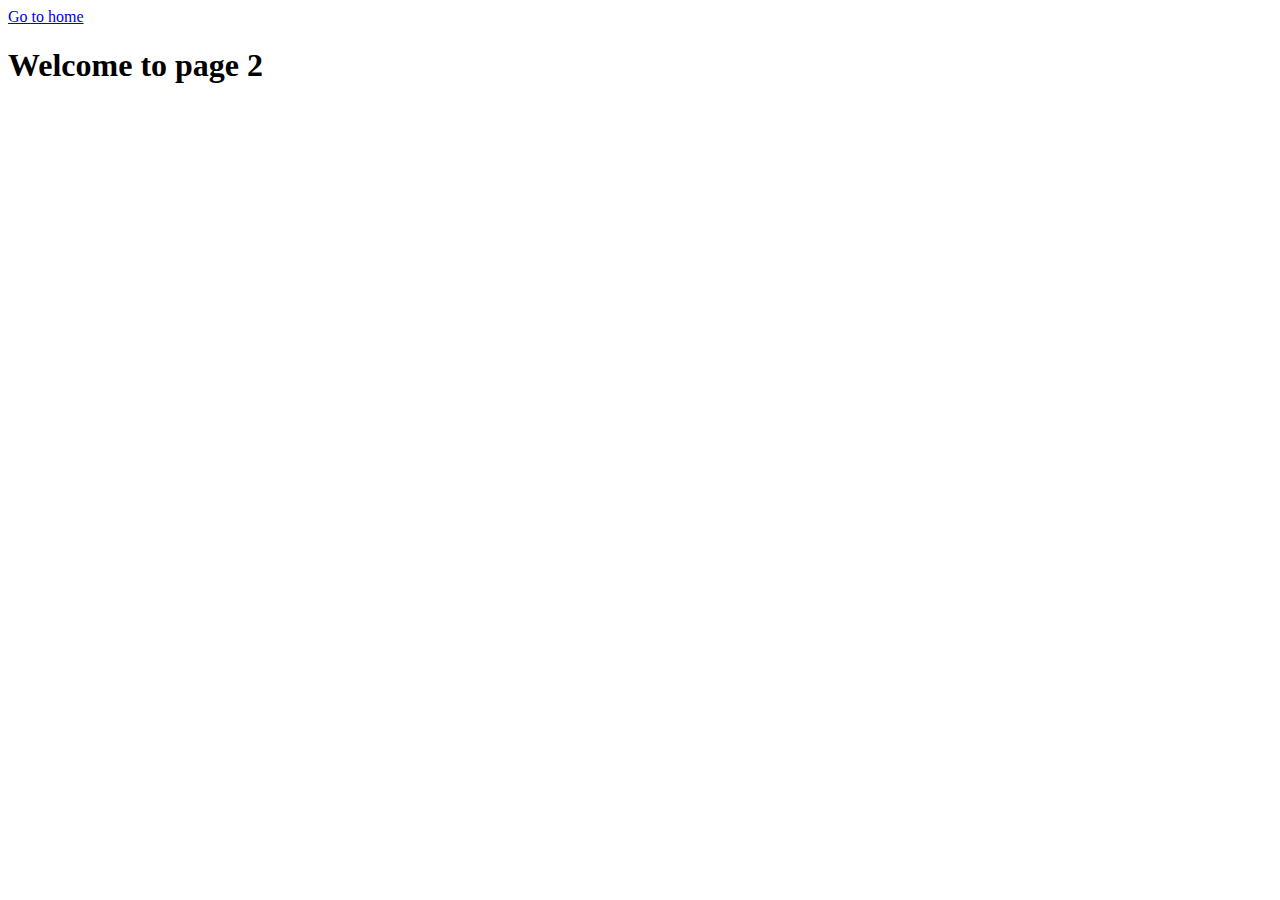
<file: src/page-2.html>
<!DOCTYPE html>
<html lang="en">
  <head>
    <meta charset="UTF-8" />
    <meta http-equiv="X-UA-Compatible" content="IE=edge" />
    <meta name="viewport" content="width=device-width, initial-scale=1.0" />
    <title>Page 2</title>
  </head>
  <body>
    <section>
      <a href="./index.html">Go to home</a>
      <h1>Welcome to page 2</h1>
    </section>
  </body>
</html>
</file>
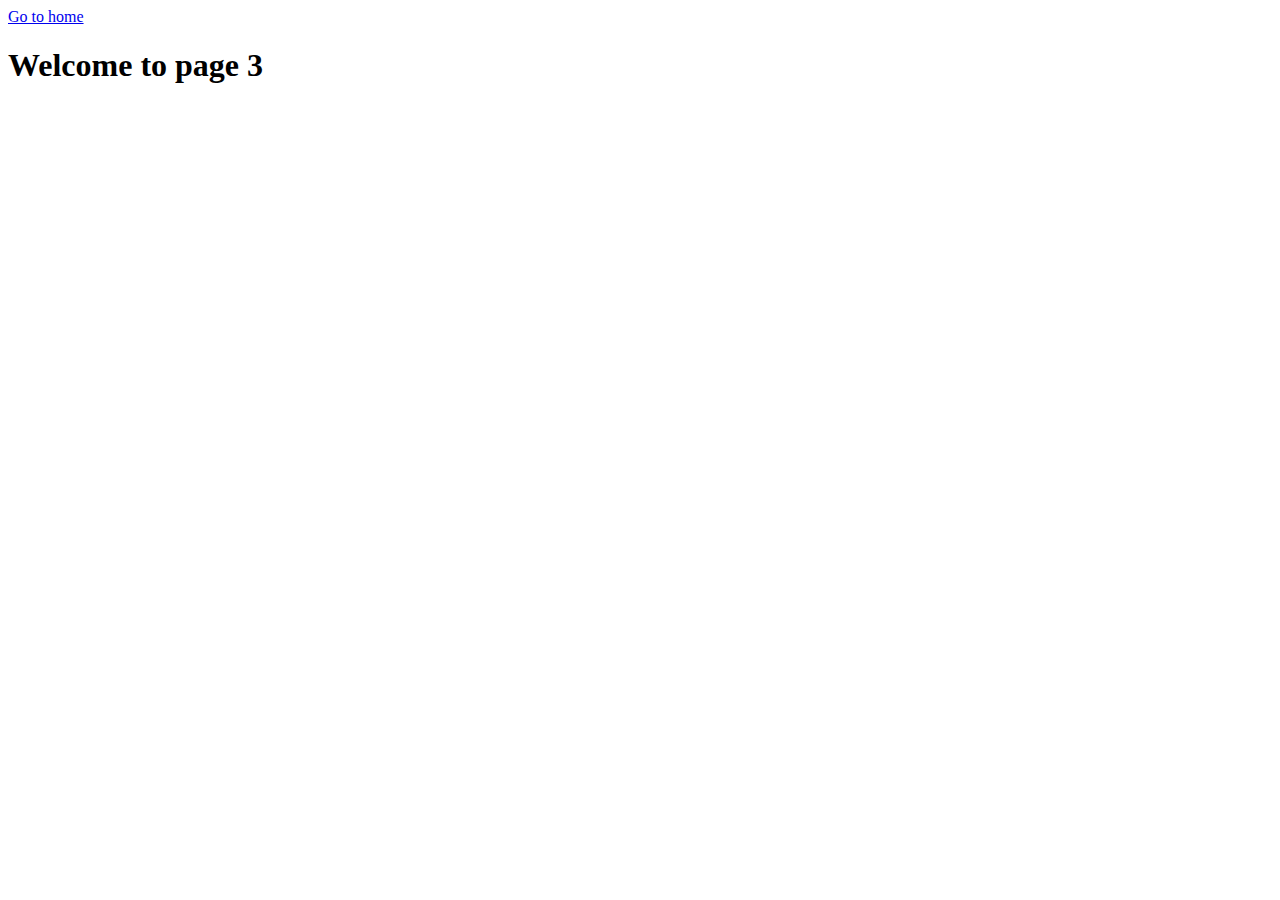
<file: src/page-3.html>
<!DOCTYPE html>
<html lang="en">
  <head>
    <meta charset="UTF-8" />
    <meta http-equiv="X-UA-Compatible" content="IE=edge" />
    <meta name="viewport" content="width=device-width, initial-scale=1.0" />
    <title>Page 3</title>
  </head>
  <body>
    <section>
      <a href="./index.html">Go to home</a>
      <h1>Welcome to page 3</h1>
    </section>
  </body>
</html>
</file>
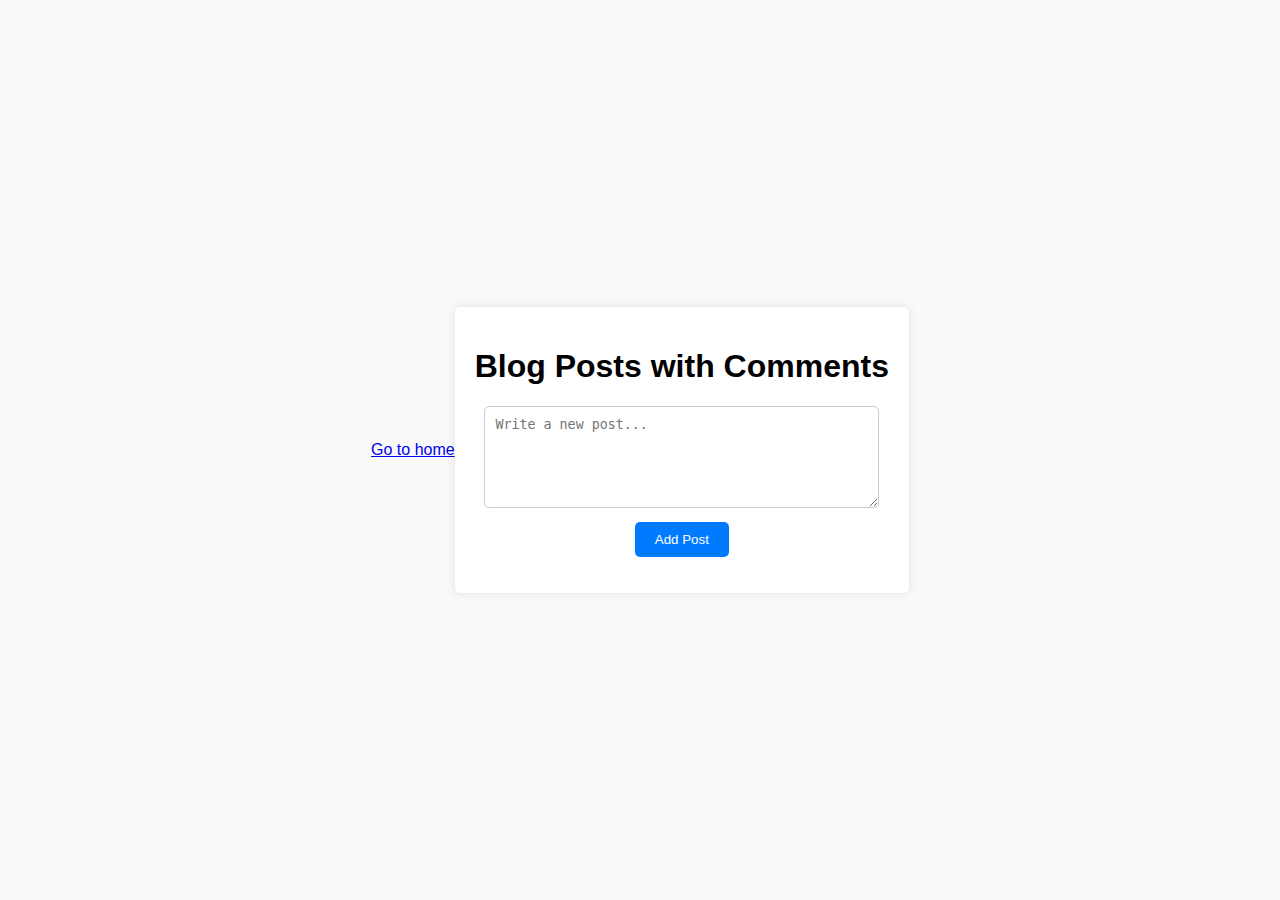
<file: src/pages/blog.html>
<!DOCTYPE html>
<html lang="en">
<head>
    <meta charset="UTF-8">
    <meta name="viewport" content="width=device-width, initial-scale=1.0">

    <link rel="stylesheet" href="../css/dom-manipulating/blog.css">
    <title>Blog</title>
</head>
<body>
    <section>
        <a href="../index.html">Go to home</a>
      </section>

      <div class="container">
        <h1>Blog Posts with Comments</h1>

        
        <section class="post-form">
            <form id="postForm">
                <textarea id="postInput" placeholder="Write a new post..." required></textarea>
                <button type="submit">Add Post</button>
            </form>
        </section>

        
        <section class="post-list">
            <ul id="postsList"></ul>
        </section>
    </div>

    <script type="module" src="../jsDocsTask//dom-manipulating/blog.js"></script>
</body>
</html>
</file>
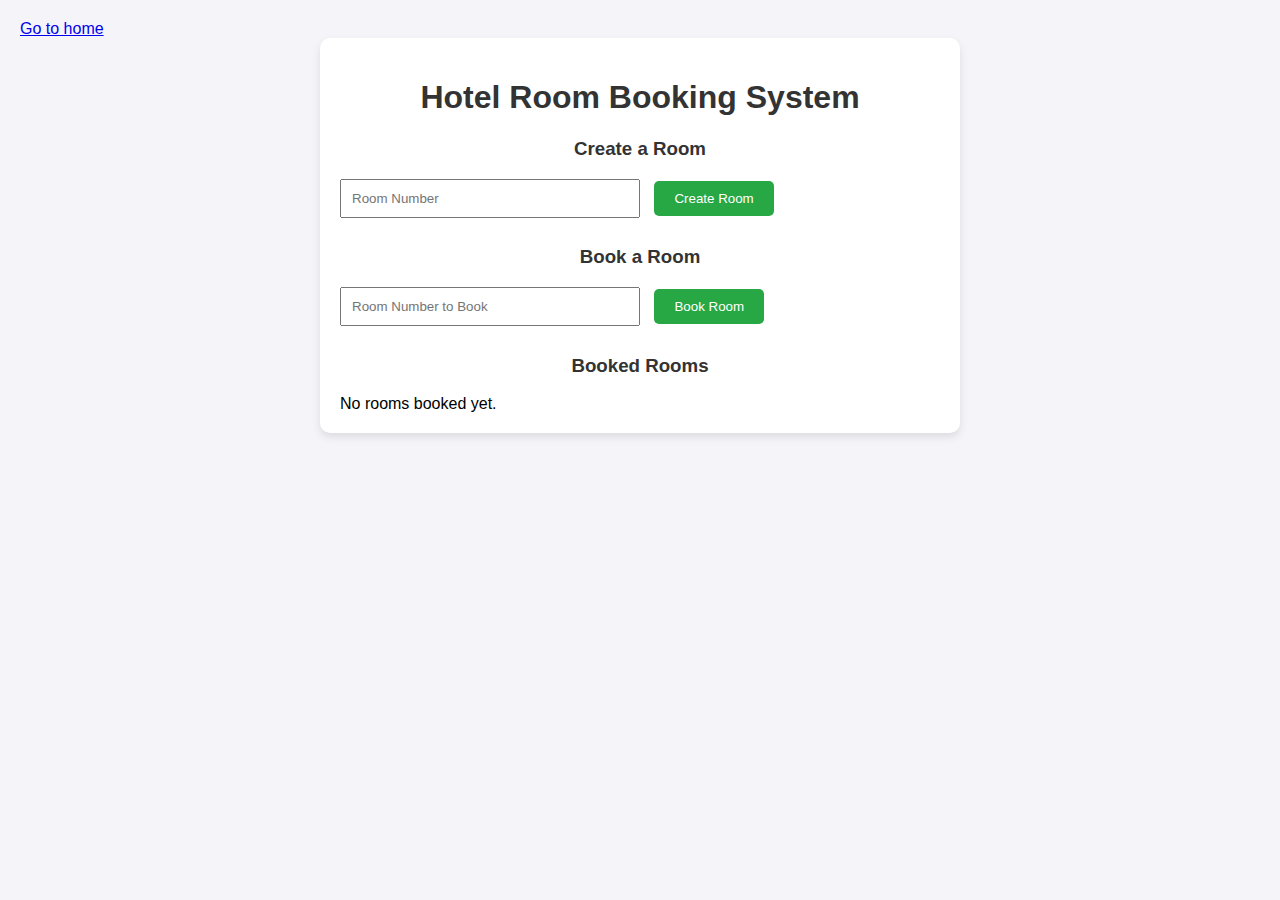
<file: src/pages/book-the-room.html>
<!DOCTYPE html>
<html lang="en">
  <head>
    <meta charset="UTF-8" />
    <meta http-equiv="X-UA-Compatible" content="IE=edge" />
    <meta name="viewport" content="width=device-width, initial-scale=1.0" />
    <link rel="stylesheet" href="../css/book-the-room.css" />
    <title>Page 2</title>
  </head>
  <body>
    <section>
      <a href="../index.html">Go to home</a>
    </section>

    <div class="container">
      <h1>Hotel Room Booking System</h1>

      <p id="notification" class="notification"></p>

      <div>
        <h3>Create a Room</h3>
        <input type="text" id="roomNumber" placeholder="Room Number" />
        <button id="createRoom">Create Room</button>
      </div>

      <div>
        <h3>Book a Room</h3>
        <input
          type="text"
          id="bookRoomNumber"
          placeholder="Room Number to Book"
        />
        <button id="bookRoom">Book Room</button>
      </div>

      <div>
        <h3>Booked Rooms</h3>
        <div id="bookedRoomsList">No rooms booked yet.</div>
      </div>
    </div>
    <script type="module" src="../jsDocsTask/book-the-room.js"></script>
  </body>
</html>
</file>
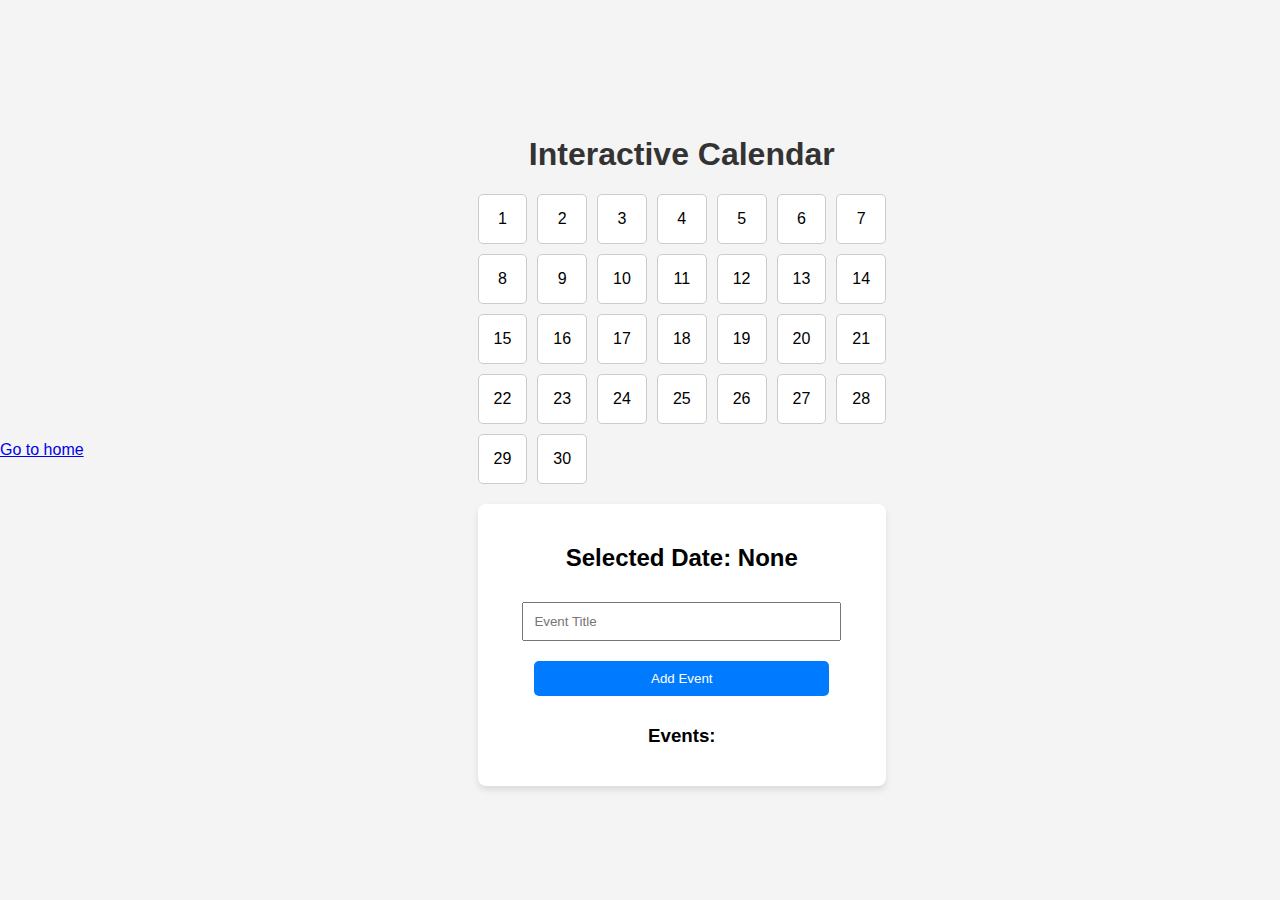
<file: src/pages/calendar.html>
<!DOCTYPE html>
<html lang="en">
<head>
    <meta charset="UTF-8">
    <meta name="viewport" content="width=device-width, initial-scale=1.0">
    <title>Calendar</title>
    <link rel="stylesheet" href="../css/dom-manipulating/calendar.css">
</head>
<body>
    <a href="../index.html">Go to home</a>
    <div class="container">
        <h1>Interactive Calendar</h1>

       
        <div id="calendar" class="calendar-container">
            
        </div>

     
        <div class="event-form">
            <h2>Selected Date: <span id="selectedDate">None</span></h2>
            <form id="addEventForm">
                <input type="text" id="eventTitle" placeholder="Event Title" required>
                <button type="submit">Add Event</button>
            </form>
            <div id="eventList">
                <h3>Events:</h3>
                <ul id="events"></ul>
            </div>
        </div>
    </div>


    <script type="module" src="../jsDocsTask//dom-manipulating/calendar.js"></script>
</body>
</html>
</file>
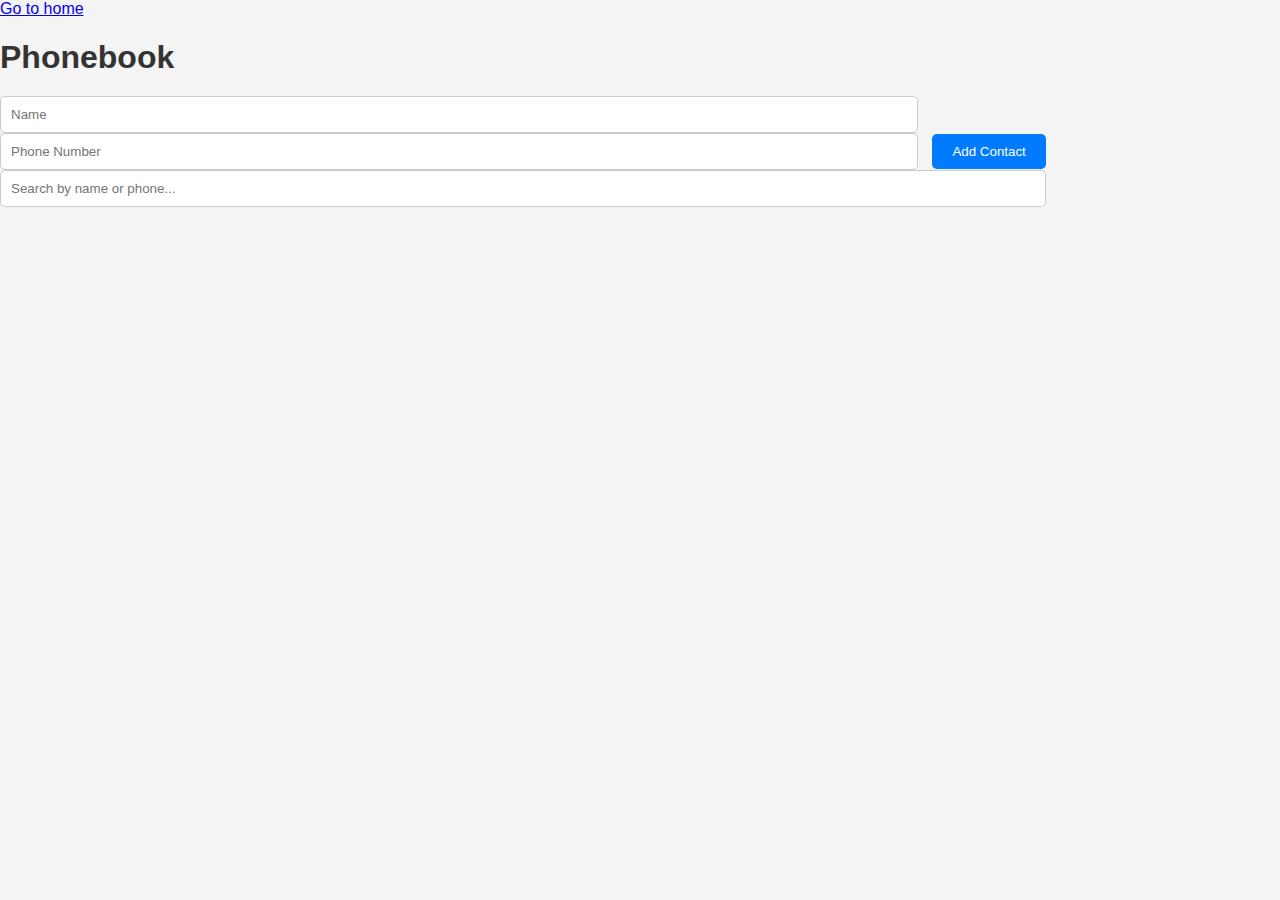
<file: src/pages/contacts-book.html>
<!DOCTYPE html>
<html lang="en">
<head>
    <meta charset="UTF-8">
    <meta name="viewport" content="width=device-width, initial-scale=1.0">
    <link rel="stylesheet" href="../css/dom-manipulating/contacts-book.css">
    <title>Contacts Book</title>
</head>
<body>
    <a href="../index.html">Go to home</a>

    <div class="container"></div>
        <h1>Phonebook</h1>

        <section class="contact-form">
            <form id="contactForm">
                <input type="text" id="nameInput" placeholder="Name" required>
                <input type="text" id="phoneInput" placeholder="Phone Number" required>
                <button type="submit" id="addContactBtn">Add Contact</button>
                <button type="button" id="editContactBtn" class="hidden">Save Changes</button>
            </form>
        </section>

        <section class="search-bar">
            <input type="text" id="searchInput" placeholder="Search by name or phone...">
        </section>

        <section class="contact-list">
            <ul id="contactsList"></ul>
        </section>
    </div>


<script type="module" src="../jsDocsTask/dom-manipulating/contacts-book.js"></script>
    
</body>
</html>
</file>
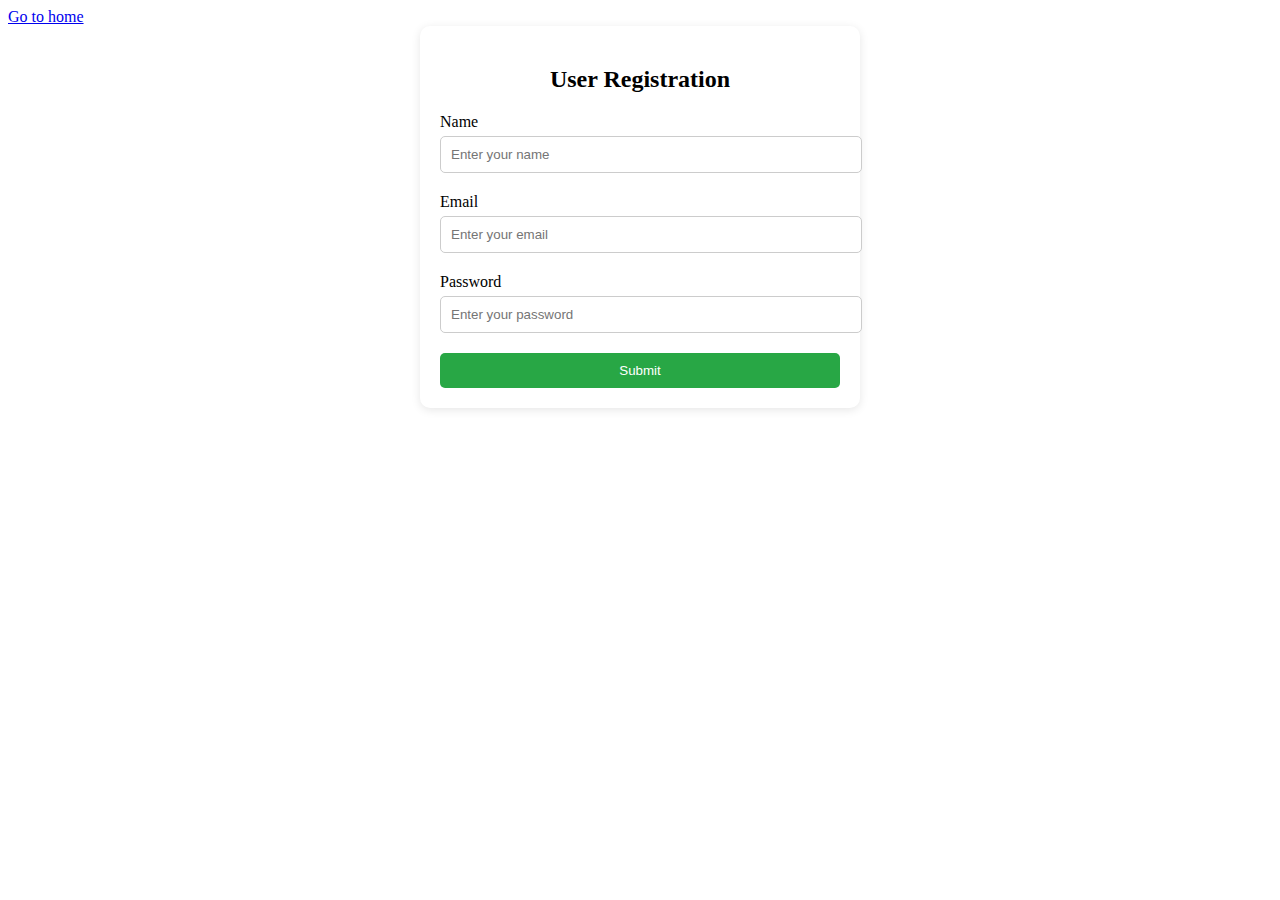
<file: src/pages/event-handling.html>
<!DOCTYPE html>
<html lang="en">
  <head>
    <meta charset="UTF-8" />
    <meta http-equiv="X-UA-Compatible" content="IE=edge" />
    <meta name="viewport" content="width=device-width, initial-scale=1.0" />
    <link rel="stylesheet" href="../css/event-handling.css" />
    <title>Event Handling</title>
  </head>
  <body>
    <section>
      <a href="../index.html">Go to home</a>

      <div class="form-container">
        <h2>User Registration</h2>
        <form id="registrationForm" novalidate>
          <div class="form-group">
            <label for="name">Name</label>
            <input
              type="text"
              id="name"
              name="name"
              placeholder="Enter your name"
            />
            <p class="error-message" id="nameError"></p>
            <div class="tooltip" id="nameTooltip">
              Name should be at least 3 characters.
            </div>
          </div>

        
          <div class="form-group">
            <label for="email">Email</label>
            <input
              type="email"
              id="email"
              name="email"
              placeholder="Enter your email"
            />
            <p class="error-message" id="emailError"></p>
            <div class="tooltip" id="emailTooltip">
              Enter a valid email (e.g., user@example.com).
            </div>
          </div>

         
          <div class="form-group">
            <label for="password">Password</label>
            <input
              type="password"
              id="password"
              name="password"
              placeholder="Enter your password"
            />
            <p class="error-message" id="passwordError"></p>
            <div class="tooltip" id="passwordTooltip">
              Password must be at least 6 characters long.
            </div>
          </div>

          
          <button type="submit" id="submitBtn">Submit</button>
        </form>
      </div>
    </section>

    <script type="module" src="../jsDocsTask/event-handling.js"></script>
  </body>
</html>
</file>
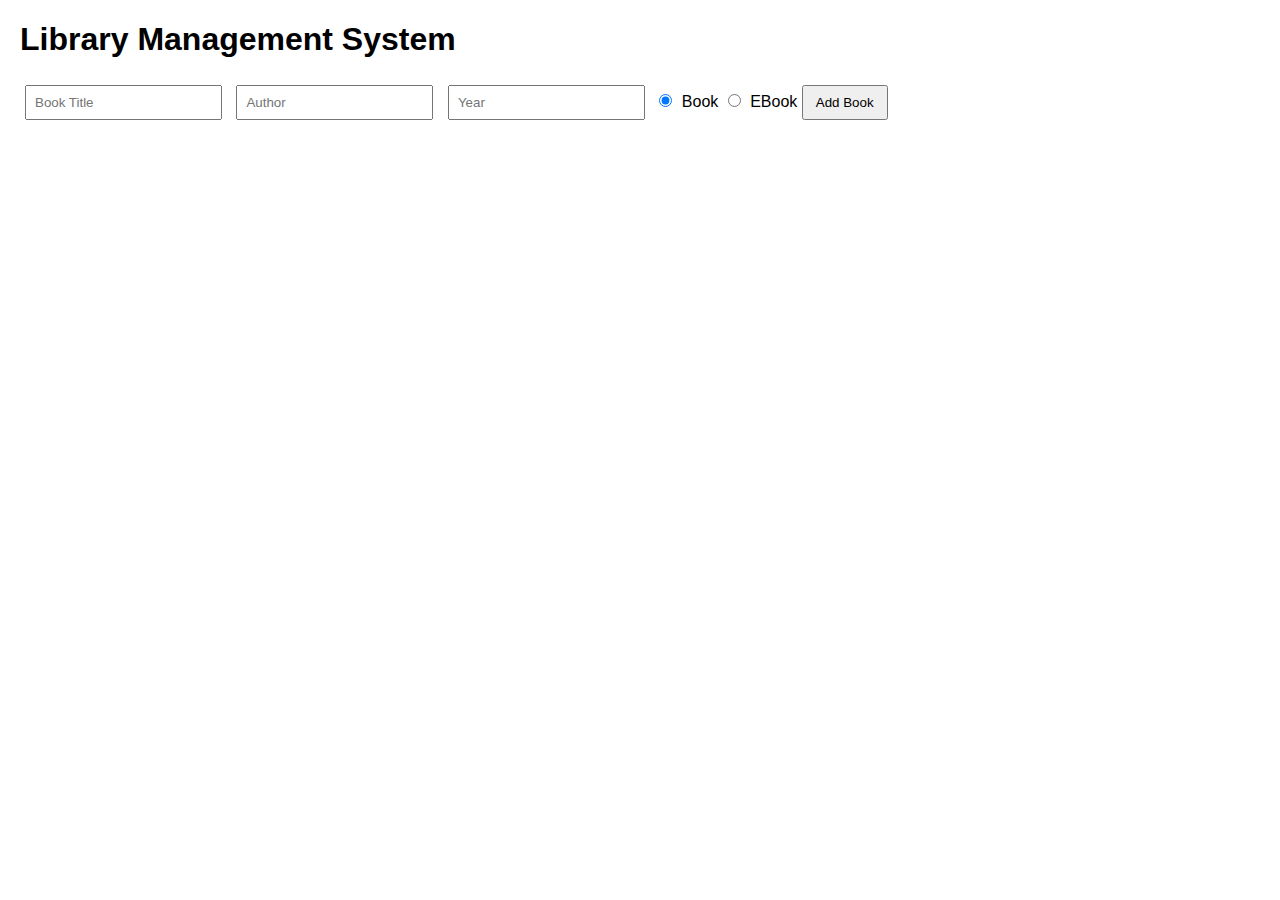
<file: src/pages/library.html>
<!DOCTYPE html>
<html lang="en">
<head>
    <meta charset="UTF-8">
    <meta name="viewport" content="width=device-width, initial-scale=1.0">
    <link rel="stylesheet" href="../css/library.css">
    <title>Library</title>
</head>
<body>
    <h1>Library Management System</h1>

    <form id="bookForm">
        <input type="text" id="title" placeholder="Book Title" required>
        <input type="text" id="author" placeholder="Author" required>
        <input type="number" id="year" placeholder="Year" required>

        
        <label>
            <input type="radio" name="bookType" value="book" id="isBook" checked> Book
        </label>
        <label>
            <input type="radio" name="bookType" value="ebook" id="isEBook"> EBook
        </label>

        
        <input type="number" id="fileSize" placeholder="File Size (MB)" class="hidden">

        <button type="submit">Add Book</button>
    </form>

    
    <div id="library"></div>
    <script type="module" src="../jsDocsTask/library.js"></script>
</body>
</html>
</file>
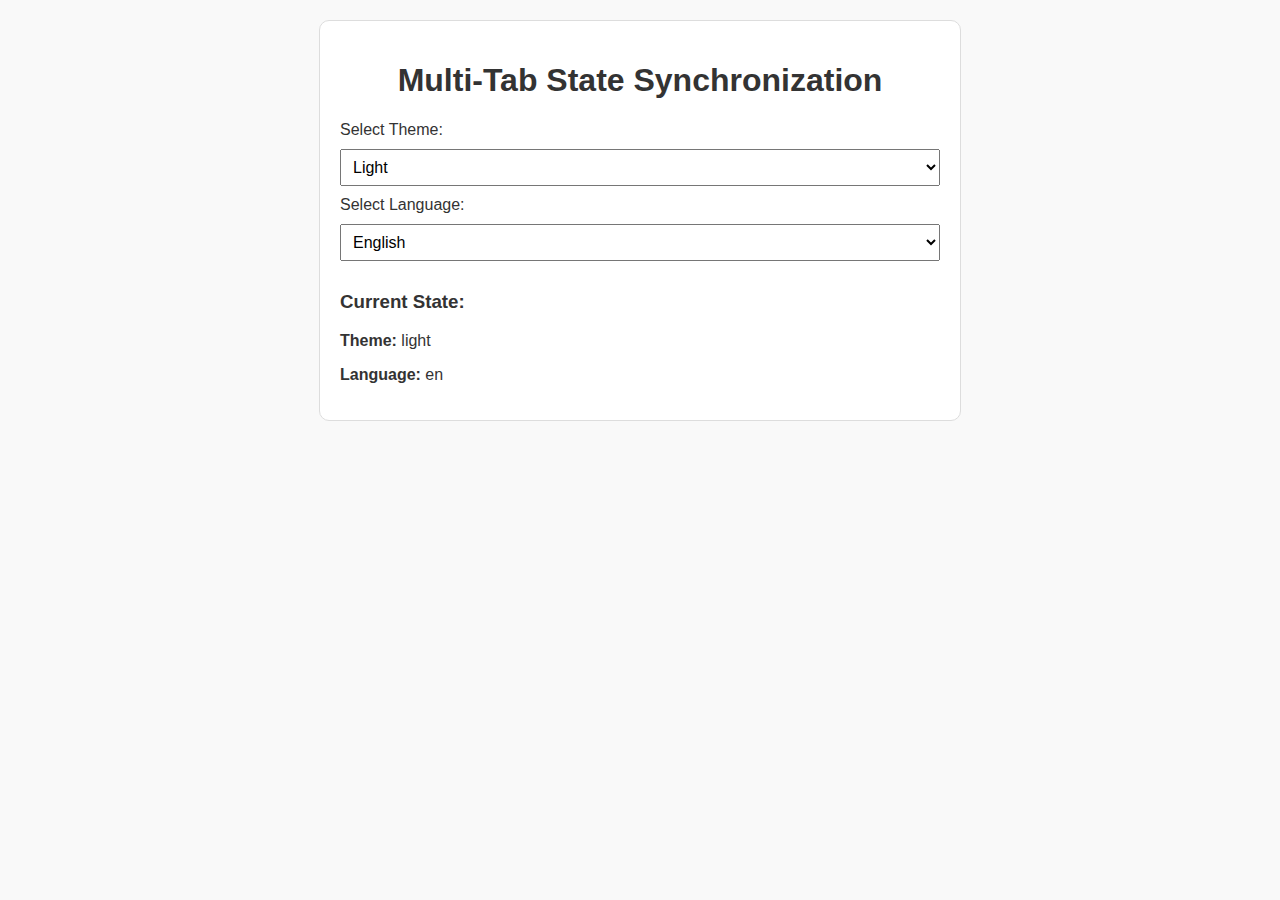
<file: src/pages/multi-tab-synch-status.html>
<!DOCTYPE html>
<html lang="en">
<head>
    <meta charset="UTF-8">
    <meta name="viewport" content="width=device-width, initial-scale=1.0">
    <link rel="stylesheet" href="../css/multi-tab-synch-status.css">
    <title>Multi-tab Synch</title>
</head>
<body>
    <div class="container">
    <h1>Multi-Tab State Synchronization</h1>
    <div>
        <label for="themeSelect">Select Theme:</label>
        <select id="themeSelect">
            <option value="light">Light</option>
            <option value="dark">Dark</option>
        </select>
    </div>

    <div>
        <label for="languageSelect">Select Language:</label>
        <select id="languageSelect">
            <option value="en">English</option>
            <option value="es">Spanish</option>
        </select>
    </div>

    <div id="currentState">
        <h3>Current State:</h3>
        <p><strong>Theme:</strong> <span id="currentTheme">light</span></p>
        <p><strong>Language:</strong> <span id="currentLanguage">en</span></p>
    </div>
</div>
    <script type="module" src="../jsDocsTask/multi-tab-synch-status.js"></script>
</body>
</html>
</file>
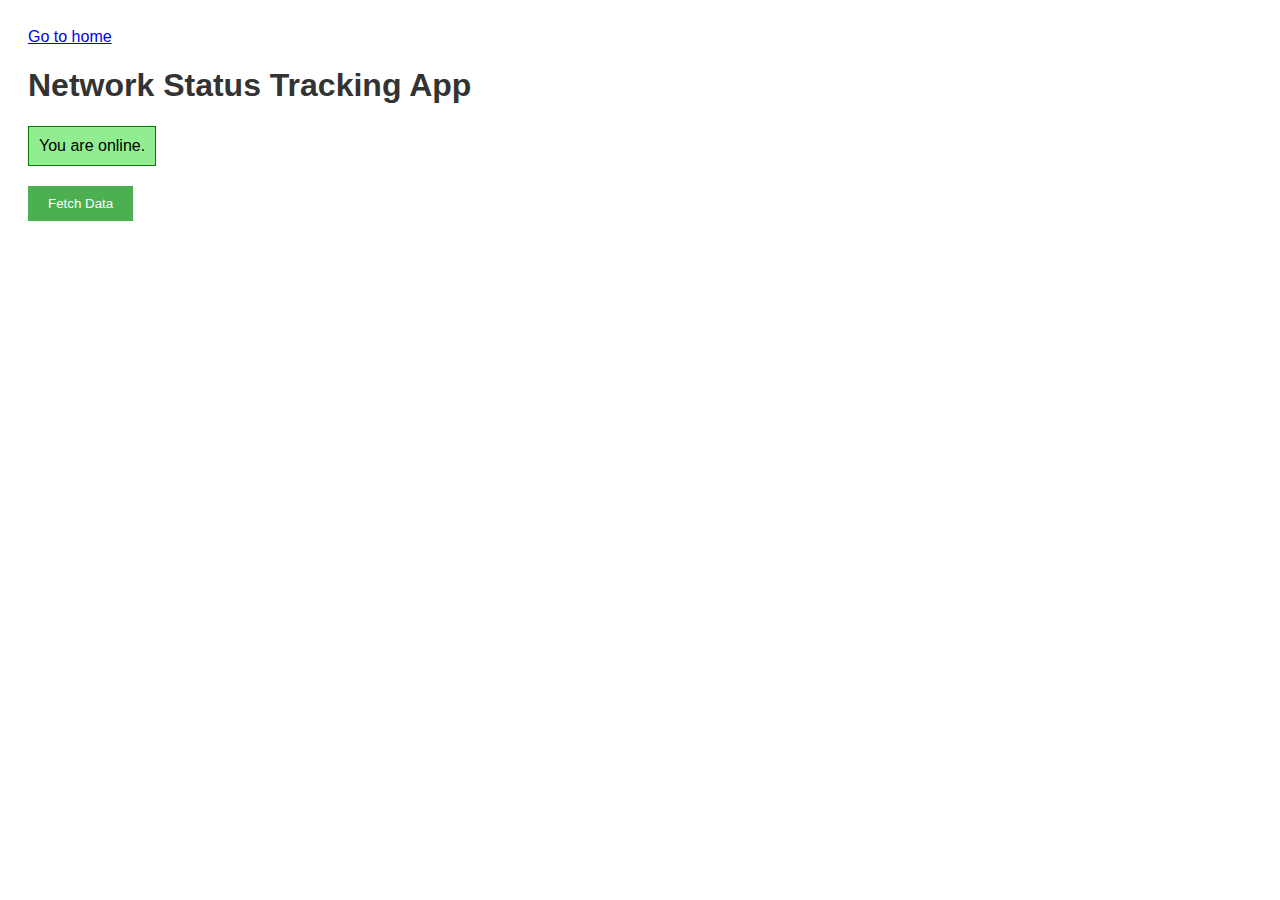
<file: src/pages/sw-task.html>
<!DOCTYPE html>
<html lang="en">
<head>
    <meta charset="UTF-8">
    <meta name="viewport" content="width=device-width, initial-scale=1.0">
    <link rel="stylesheet" href="../css/sw-task.css">
    <title>Document</title>
</head>
<body>
    <a href="/src/">Go to home</a>


    <h1>Network Status Tracking App</h1>
    <p id="status">You are online.</p>
    <button id="fetchDataBtn">Fetch Data</button>
    
    <!-- Section to display the fetched data -->
    <ul id="dataList"></ul>

    
    <script src="../jsDocsTask/sw-task-app.js"></script>
</body>
</body>
</html>
</file>
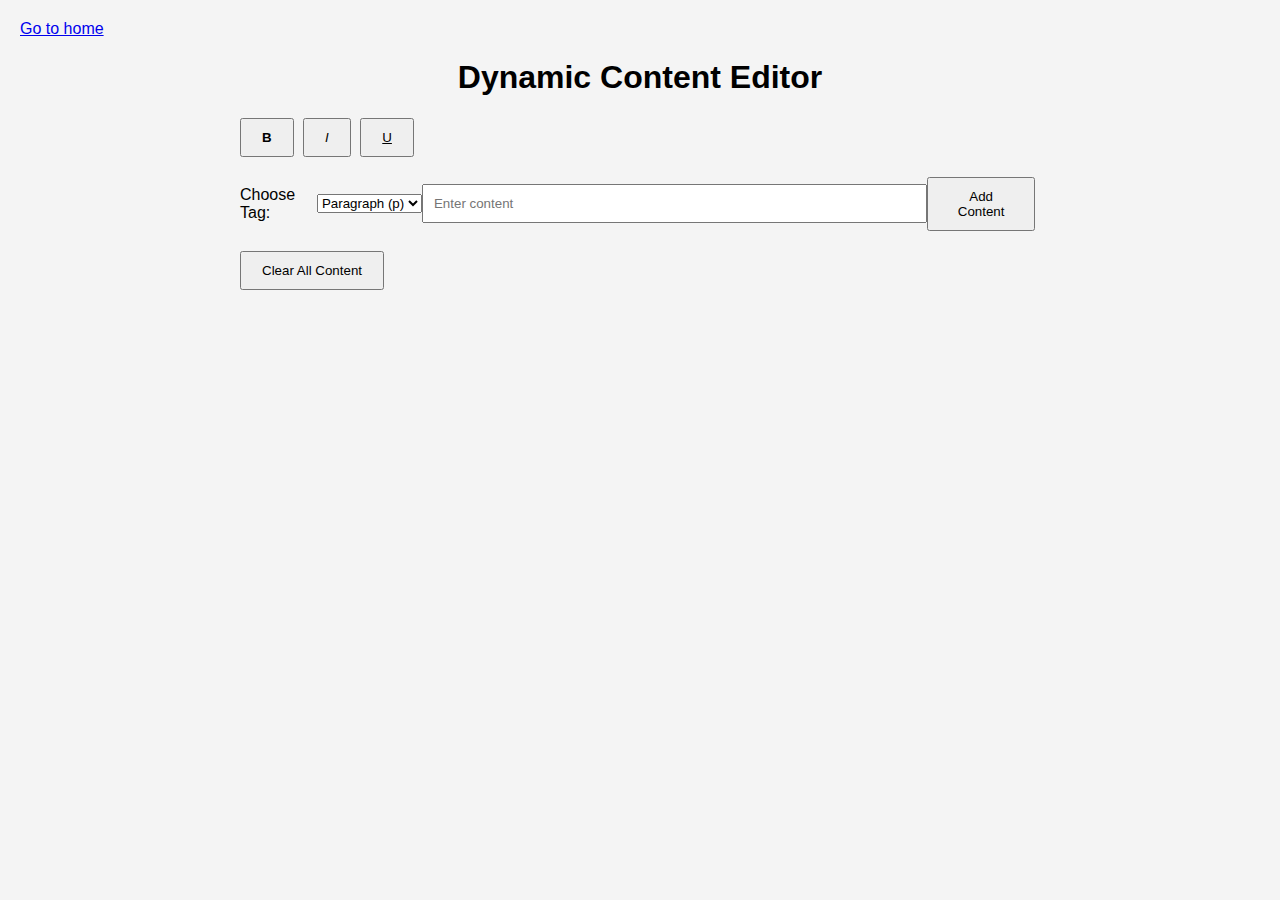
<file: src/pages/text-editor.html>
<!DOCTYPE html>
<html lang="en">
<head>
    <meta charset="UTF-8">
    <meta name="viewport" content="width=device-width, initial-scale=1.0">
    <link rel="stylesheet" href="../css/text-editor.css">
    <title>Text Editor</title>
</head>
<body>
    <a href="../index.html">Go to home</a>

    <div class="container">
        <h1>Dynamic Content Editor</h1>

        <div class="toolbar">
            <button id="boldBtn"><b>B</b></button>
            <button id="italicBtn"><i>I</i></button>
            <button id="underlineBtn"><u>U</u></button>
        </div>

        <div class="editor-controls">
            <label for="tagSelect">Choose Tag:</label>
            <select id="tagSelect">
                <option value="p">Paragraph (p)</option>
                <option value="h1">Header 1 (h1)</option>
                <option value="h2">Header 2 (h2)</option>
            </select>

            <input type="text" id="contentInput" placeholder="Enter content">
            <button id="addContentBtn">Add Content</button>
        </div>

        <button id="clearContentBtn">Clear All Content</button>

        <div id="contentContainer">

    <script type="module" src="../jsDocsTask/text-editor.js"></script>
</body>
</html>
</file>
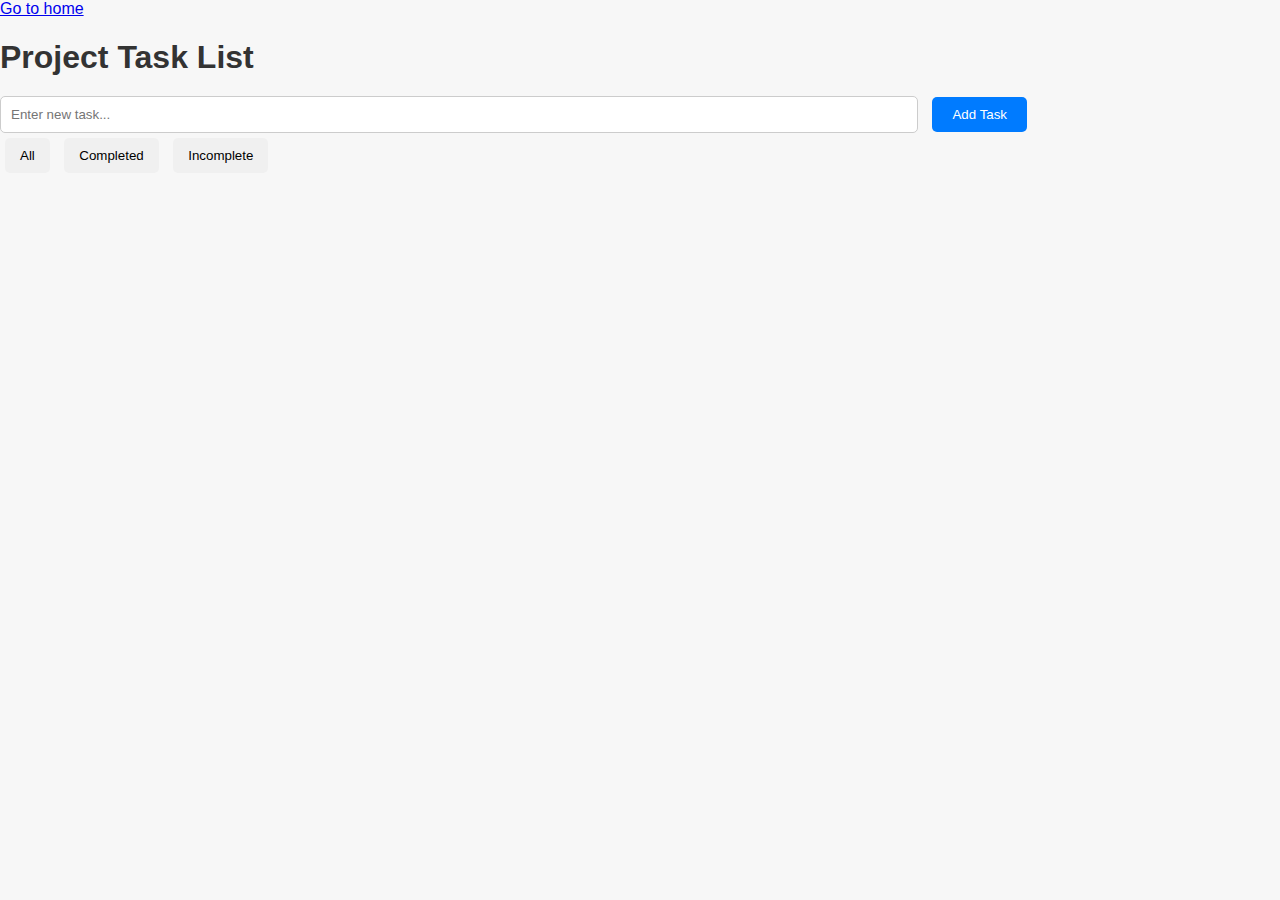
<file: src/pages/todolist.html>
<!DOCTYPE html>
<html lang="en">
<head>
    <meta charset="UTF-8">
    <meta name="viewport" content="width=device-width, initial-scale=1.0">
    <link rel="stylesheet" href="../css/dom-manipulating/todolist.css">
    <title>Todo List</title>
</head>
<body>
    <a href="../index.html">Go to home</a>


    <div class="container"></div>
        <h1>Project Task List</h1>

        
        <section class="task-form">
            <form id="addTaskForm">
                <input type="text" id="taskInput" placeholder="Enter new task..." required>
                <button type="submit">Add Task</button>
            </form>
        </section>

  
        <section class="task-filters">
            <button id="showAll">All</button>
            <button id="showCompleted">Completed</button>
            <button id="showIncomplete">Incomplete</button>
        </section>

        <section class="task-list">
            <ul id="taskList"></ul>
        </section>
    </div>

    <script type="module" src="../jsDocsTask/dom-manipulating/todolist.js"></script>

    
</body>
</html>
</file>
<file: src/css/dom-manipulating/blog.css>
/* Global Styles */
body {
    font-family: 'Arial', sans-serif;
    background-color: #f9f9f9;
    margin: 0;
    padding: 0;
    display: flex;
    justify-content: center;
    align-items: center;
    height: 100vh;
}

.container {
    max-width: 800px;
    background-color: #fff;
    padding: 20px;
    box-shadow: 0 0 10px rgba(0, 0, 0, 0.1);
    border-radius: 5px;
    text-align: center;
}

/* Post Form */
.post-form textarea {
    width: 90%;
    height: 80px;
    margin-bottom: 10px;
    border-radius: 5px;
    border: 1px solid #ccc;
    padding: 10px;
}

.post-form button {
    padding: 10px 20px;
    background-color: #007bff;
    color: white;
    border: none;
    border-radius: 5px;
    cursor: pointer;
    transition: background-color 0.3s ease;
}

.post-form button:hover {
    background-color: #0056b3;
}

/* Post List */
.post-list ul {
    list-style: none;
    padding: 0;
}

.post-list li {
    background-color: #f4f4f4;
    margin-bottom: 20px;
    padding: 15px;
    border-radius: 5px;
}

.post-list .post-content {
    margin-bottom: 10px;
}

.comment-form textarea {
    width: 80%;
    height: 40px;
    margin-bottom: 5px;
    border-radius: 5px;
    border: 1px solid #ccc;
    padding: 5px;
}

.comment-form button {
    padding: 5px 10px;
    background-color: #007bff;
    color: white;
    border: none;
    border-radius: 5px;
    cursor: pointer;
    margin-top: 5px;
}

.comment-form button:hover {
    background-color: #0056b3;
}

.comment-list {
    list-style: none;
    padding: 0;
}

.comment-list li {
    margin-bottom: 5px;
    padding: 5px;
    background-color: #e9e9e9;
    border-radius: 5px;
}

.comment-list .edit-btn, .comment-list .delete-btn {
    padding: 3px 8px;
    background-color: #28a745;
    color: white;
    border: none;
    margin-left: 5px;
    cursor: pointer;
}

.comment-list .delete-btn {
    background-color: #ff4d4d;
}

.comment-list button:hover {
    background-color: #218838;
}

.comment-list .delete-btn:hover {
    background-color: #e60000;
}
</file>
<file: src/css/book-the-room.css>
body {
  font-family: Arial, sans-serif;
  background-color: #f4f4f9;
  margin: 0;
  padding: 20px;
}

.container {
  max-width: 600px;
  margin: 0 auto;
  background-color: white;
  padding: 20px;
  border-radius: 10px;
  box-shadow: 0 4px 8px rgba(0, 0, 0, 0.1);
}

h1,
h3 {
  text-align: center;
  color: #333;
}

input[type='text'] {
  padding: 10px;
  width: 100%;
  max-width: 300px;
  box-sizing: border-box;
  margin-right: 10px;
  margin-bottom: 10px;
}

button {
  padding: 10px 20px;
  background-color: #28a745;
  color: white;
  border: none;
  border-radius: 5px;
  cursor: pointer;
}

button:hover {
  background-color: #218838;
}

.notification {
  color: green;
  font-size: 16px;
  margin-bottom: 20px;
}

.error-message {
  color: red;
  font-size: 14px;
  display: none;
  margin-bottom: 10px;
}

.hidden {
  display: none;
}
</file>
<file: src/css/dom-manipulating/calendar.css>
/* Basic Global Styles */
body {
    font-family: 'Arial', sans-serif;
    background-color: #f4f4f4;
    margin: 0;
    padding: 0;
    display: flex;
    justify-content: center;
    align-items: center;
    height: 100vh;
}

.container {
    max-width: 800px;
    margin: 0 auto;
    text-align: center;
}

h1 {
    color: #333;
}

.event-form {
    background-color: #fff;
    padding: 20px;
    border-radius: 8px;
    box-shadow: 0 4px 6px rgba(0, 0, 0, 0.1);
    margin-top: 20px;
}

input, button {
    padding: 10px;
    margin: 10px;
    width: 80%;
    max-width: 300px;
}

button {
    background-color: #007bff;
    color: white;
    border: none;
    border-radius: 5px;
    cursor: pointer;
    transition: background-color 0.3s ease;
}

button:hover {
    background-color: #0056b3;
}

.calendar-container {
    display: grid;
    grid-template-columns: repeat(7, 1fr);
    gap: 10px;
}

.calendar-container div {
    background-color: #fff;
    padding: 15px;
    border: 1px solid #ccc;
    border-radius: 5px;
    cursor: pointer;
    transition: background-color 0.3s;
}

.calendar-container div:hover {
    background-color: #e0f7fa;
}

.selected {
    color: red;
}

#events li {
    list-style: none;
    margin: 5px 0;
    background-color: #f8f9fa;
    padding: 10px;
    border-radius: 5px;
}

.delete-event {
    color: red;
    cursor: pointer;
    margin-left: 10px;
}
</file>
<file: src/css/dom-manipulating/contacts-book.css>
/* Basic Global Styles */
body {
    font-family: 'Arial', sans-serif;
    background-color: #f4f4f4;
    margin: 0;
    padding: 0;

    height: 100vh;
}

.container {
    max-width: 800px;
    text-align: center;
}

h1 {
    font-size: 2em;
    margin-bottom: 20px;
    color: #333;
}

/* Contact Form */
.contact-form input {
    padding: 10px;
    width: 70%;
    margin-right: 10px;
    border-radius: 5px;
    border: 1px solid #ccc;
}

.contact-form button {
    padding: 10px 20px;
    background-color: #007bff;
    color: white;
    border: none;
    border-radius: 5px;
    cursor: pointer;
    transition: background-color 0.3s ease;
}

.contact-form button.hidden {
    display: none;
}

.contact-form button:hover {
    background-color: #0056b3;
}

/* Search Bar */
.search-bar input {
    padding: 10px;
    width: 80%;
    margin-bottom: 20px;
    border-radius: 5px;
    border: 1px solid #ccc;
}

/* Contact List */
.contact-list ul {
    list-style: none;
    padding: 0;
}

.contact-list li {
    display: flex;
    justify-content: space-between;
    background-color: #fff;
    padding: 15px;
    border-bottom: 1px solid #ccc;
    border-radius: 5px;
    margin-bottom: 10px;
    align-items: center;
}

.contact-list button {
    background-color: #ff4d4d;
    color: white;
    border: none;
    padding: 5px 10px;
    border-radius: 5px;
    cursor: pointer;
}

.contact-list button:hover {
    background-color: #e60000;
}

.edit-btn {
    background-color: #28a745;
    color: white;
    padding: 5px 10px;
    margin-right: 10px;
}

.edit-btn:hover {
    background-color: #218838;
}
</file>
<file: src/css/event-handling.css>
.form-container {
    max-width: 400px;
    margin: 0 auto;
    background-color: white;
    padding: 20px;
    border-radius: 10px;
    box-shadow: 0 2px 10px rgba(0, 0, 0, 0.1);
  }
  
  h2 {
    text-align: center;
    margin-bottom: 20px;
  }
  
  .form-group {
    margin-bottom: 15px;
  }
  
  label {
    display: block;
    margin-bottom: 5px;
  }
  
  input {
    width: 100%;
    padding: 10px;
    margin-bottom: 5px;
    border: 1px solid #ccc;
    border-radius: 5px;
  }
  
  button {
    width: 100%;
    padding: 10px;
    background-color: #28a745;
    color: white;
    border: none;
    border-radius: 5px;
    cursor: pointer;
  }
  
  button:hover {
    background-color: #218838;
  }
  
  .error-message {
    color: red;
    font-size: 12px;
    display: none;
  }
  
  .tooltip {
    display: none;
    background-color: #333;
    color: white;
    padding: 5px;
    border-radius: 5px;
    font-size: 12px;
    position: absolute;
    margin-top: -10px;
  }
  
  input:focus + .tooltip {
    display: block;
  }
  
  .form-group {
    position: relative;
  }
</file>
<file: src/css/library.css>
body {
    font-family: Arial, sans-serif;
    margin: 20px;
}

form {
    margin-bottom: 20px;
}

form input {
    margin: 5px;
    padding: 8px;
}

button {
    padding: 8px 12px;
}

#library {
    margin-top: 20px;
}

.book {
    background-color: #f4f4f4;
    padding: 10px;
    margin: 5px 0;
    border-radius: 5px;
    display: flex;
    justify-content: space-between;
    align-items: center;
}

.delete-button, .download-button {
    background-color: #e74c3c;
    color: white;
    border: none;
    border-radius: 3px;
    padding: 5px 10px;
    cursor: pointer;
    margin-left: 10px;
}

.download-button {
    background-color: #28a745;
}

.download-button:hover {
    background-color: #218838;
}

.delete-button:hover {
    background-color: #c0392b;
}

.hidden {
    display: none;
}
</file>
<file: src/css/multi-tab-synch-status.css>
body {
    font-family: Arial, sans-serif;
    margin: 0;
    padding: 20px;
    background-color: #f9f9f9;
    color: #333;
}

.container {
    max-width: 600px;
    margin: 0 auto;
    padding: 20px;
    background-color: #fff;
    border: 1px solid #ddd;
    border-radius: 10px;
}

h1 {
    text-align: center;
    color: #333;
}

label{
    color: #333;

}

#currentState {
    margin-top: 20px;
    color: #333;
}

body.light-theme {
    background-color: #f9f9f9;
    color: #333;
}

body.dark-theme {
    background-color: #333;
    color: #f9f9f9;
}

select {
    margin: 10px 0;
    padding: 8px;
    width: 100%;
    font-size: 16px;
}
</file>
<file: src/css/sw-task.css>
body {
    font-family: Arial, sans-serif;
    padding: 20px;
}

h1 {
    color: #333;
}

#status {
    padding: 10px;
    background-color: lightgreen;
    border: 1px solid green;
    width: fit-content;
    margin-bottom: 20px;
}

.offline #status {
    background-color: lightcoral;
    border: 1px solid red;
}

#fetchDataBtn {
    padding: 10px 20px;
    background-color: #4CAF50;
    color: white;
    border: none;
    cursor: pointer;
}

#fetchDataBtn:hover {
    background-color: #45a049;
}

#dataDisplay {
    margin-top: 20px;
    font-size: 1.2em;
}
</file>
<file: src/css/text-editor.css>
body {
    font-family: Arial, sans-serif;
    margin: 0;
    padding: 20px;
    background-color: #f4f4f4;
}

.container {
    max-width: 800px;
    margin: 0 auto;
}

h1 {
    text-align: center;
}

.toolbar {
    margin-bottom: 20px;
}

button {
    padding: 10px;
    margin-right: 5px;
    cursor: pointer;
}

.editor-controls {
    margin-bottom: 20px;
    display: flex;
    align-items: center;
    justify-content: space-between;
}

#contentInput {
    width: 70%;
    padding: 10px;
}

button {
    padding: 10px 20px;
}

#contentContainer div {
    margin-bottom: 15px;
}

.editable {
    padding: 10px;
    border: 1px dashed #ccc;
    cursor: text;
}

/* CSS classes to style text */
.bold {
    font-weight: bold;
}

.italic {
    font-style: italic;
}

.underline {
    text-decoration: underline;
}

button.active {
    background-color: #ccc;
}
</file>
<file: src/css/dom-manipulating/todolist.css>
/* Basic Global Styles */
body {
    font-family: 'Arial', sans-serif;
    background-color: #f7f7f7;
    margin: 0;
    padding: 0;
    height: 100vh;
}

.container {
    max-width: 800px;
    text-align: center;
}

h1 {
    font-size: 2em;
    margin-bottom: 20px;
    color: #333;
}

.task-form input {
    padding: 10px;
    width: 70%;
    margin-right: 10px;
    border-radius: 5px;
    border: 1px solid #ccc;
}

.task-form button {
    padding: 10px 20px;
    background-color: #007bff;
    color: white;
    border: none;
    border-radius: 5px;
    cursor: pointer;
    transition: background-color 0.3s ease;
}

.task-form button:hover {
    background-color: #0056b3;
}

.task-filters button {
    margin: 5px;
    padding: 10px 15px;
    border: none;
    background-color: #f0f0f0;
    cursor: pointer;
    transition: background-color 0.3s;
    border-radius: 5px;
}

.task-filters button:hover {
    background-color: #007bff;
    color: white;
}

.task-list ul {
    list-style: none;
    padding: 0;
}

.task-list li {
    display: flex;
    justify-content: space-between;
    background-color: #fff;
    padding: 15px;
    border-bottom: 1px solid #ccc;
    border-radius: 5px;
    margin-bottom: 10px;
    align-items: center;
}

.task-list li.completed {
    text-decoration: line-through;
    color: #999;
}

.task-list button {
    background-color: #ff4d4d;
    color: white;
    border: none;
    padding: 5px 10px;
    border-radius: 5px;
    cursor: pointer;
}

.task-list button:hover {
    background-color: #e60000;
}

.complete-btn {
    background-color: #28a745;
    color: white;
    padding: 5px 10px;
    margin-right: 10px;
}

.complete-btn:hover {
    background-color: #218838;
}
</file>
